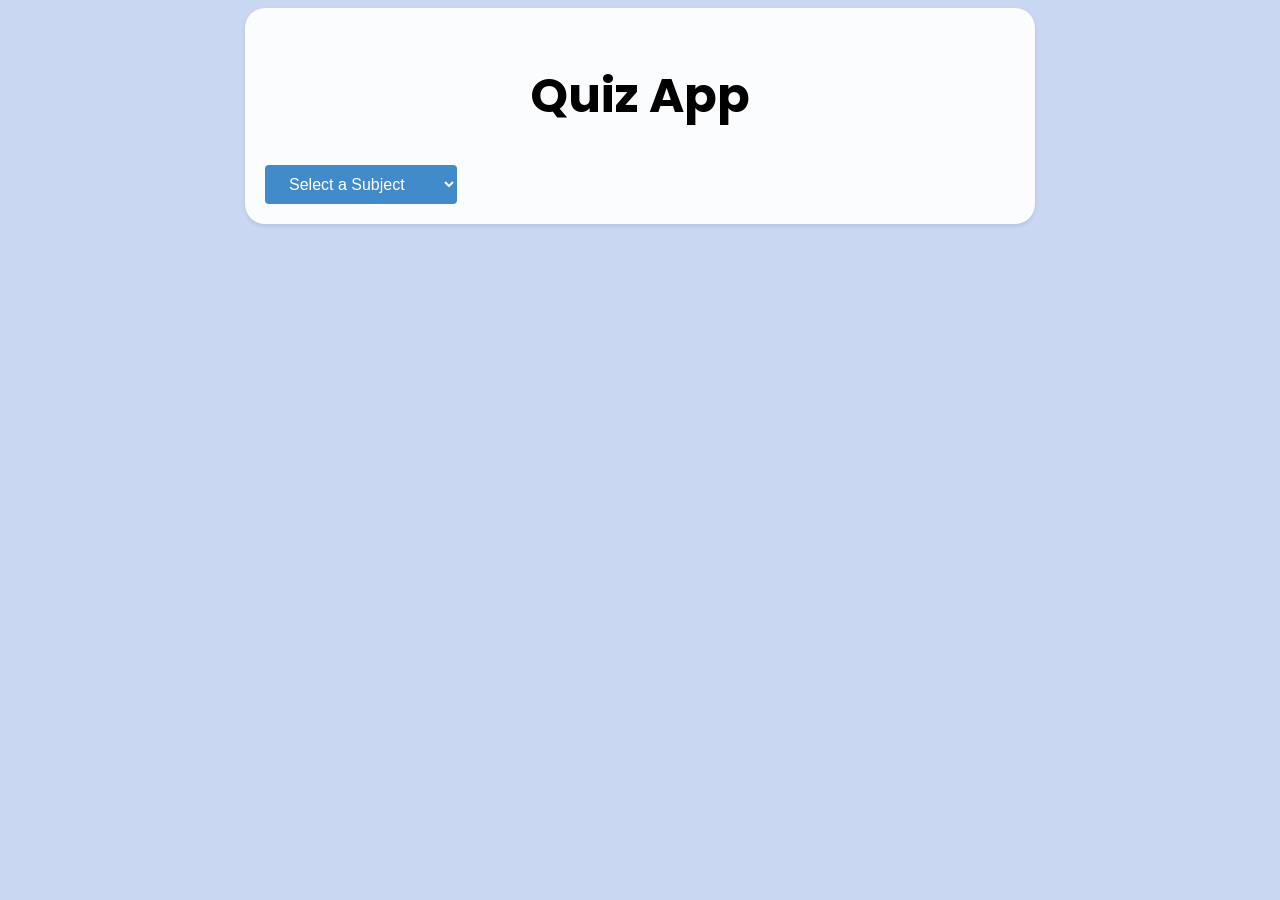
<file: index.html>
<!DOCTYPE html>
<html>
<head>
  <title>JavaScript Quiz App</title>
  <link rel="stylesheet" href="styles.css">
</head>
<body>
    <div class="container">
        <h1>Quiz App</h1>
        <select id="subjectSelect" class="button">
          <option value="" disabled selected>Select a Subject</option>
          <option value="physics">Physics</option>
          <option value="chemistry">Chemistry</option>
          <option value="computerScience">Computer Science</option>
        </select>
        <button id="start" class="button hide">Start Quiz</button>
        <div id="quizInfo" class="hide">
          <div id="timer">Time: 02:00</div>
          <div id="questionNumber">Question: 1/10</div>
        </div>
        <div id="quiz" class="hide"></div>
        <div id="result" class="result hide"></div>
        <canvas id="scoreChart" class="hide"></canvas>
        <button id="submit" class="button hide">Submit</button>
        <button id="retry" class="button hide">Retry</button>
        <button id="showAnswer" class="button hide">Show Answer</button>
      </div>
      
  <script src="script.js"></script>
</body>
</html>
</file>
<file: styles.css>
@import url('https://fonts.googleapis.com/css2?family=Poppins:wght@400;500;700&display=swap');

body {
  font-family: 'Poppins', sans-serif;
  background: #c9d7f3;
  display: flex;
  justify-content: center;
}

.container {
  width: 750px;
  padding: 20px;
  font-size: x-large;
  background-color: #fbfcfd;
  box-shadow: 0 2px 4px rgba(0, 0, 0, 0.1);
  border-radius: 20px;
}

h1 {
  text-align: center;
}

.quiz-info {
    text-align: left;
    margin-bottom: 20px;
  }
  
  .timer {
    font-size: 18px;
    font-weight: bold;
    color: #e74c3c; /* Red color for visibility */
    margin-bottom: 10px;
  }
  
  #questionNumber {
    font-size: 16px;
    margin-bottom: 5px;
  }
  
  
  #scoreDisplay {
    font-weight: bold;
  }
  
  #questionNumber {
    font-size: 16px;
    font-weight: normal;
  }
  

.question {
  font-weight: bold;
  margin-bottom: 10px;
}

.options {
  margin-bottom: 20px;
}

.option {
  display: block;
  margin-bottom: 10px;
}

.button {
  display: inline-block;
  padding: 10px 20px;
  background-color: #428bca;
  color: #fff;
  border: none;
  cursor: pointer;
  font-size: 16px;
  border-radius: 4px;
  transition: background-color 0.3s;
  margin-right: 10px;
}


  
  #start:hover {
    background-color: #fde002;
  }
  

.button:hover {
  background-color: #0ef237;
}
#skip:hover{
  background-color: #e74c3c;
}

.result {
  text-align: center;
  margin-top: 20px;
  font-weight: bold;
}

.hide {
  display: none;
}
</file>
